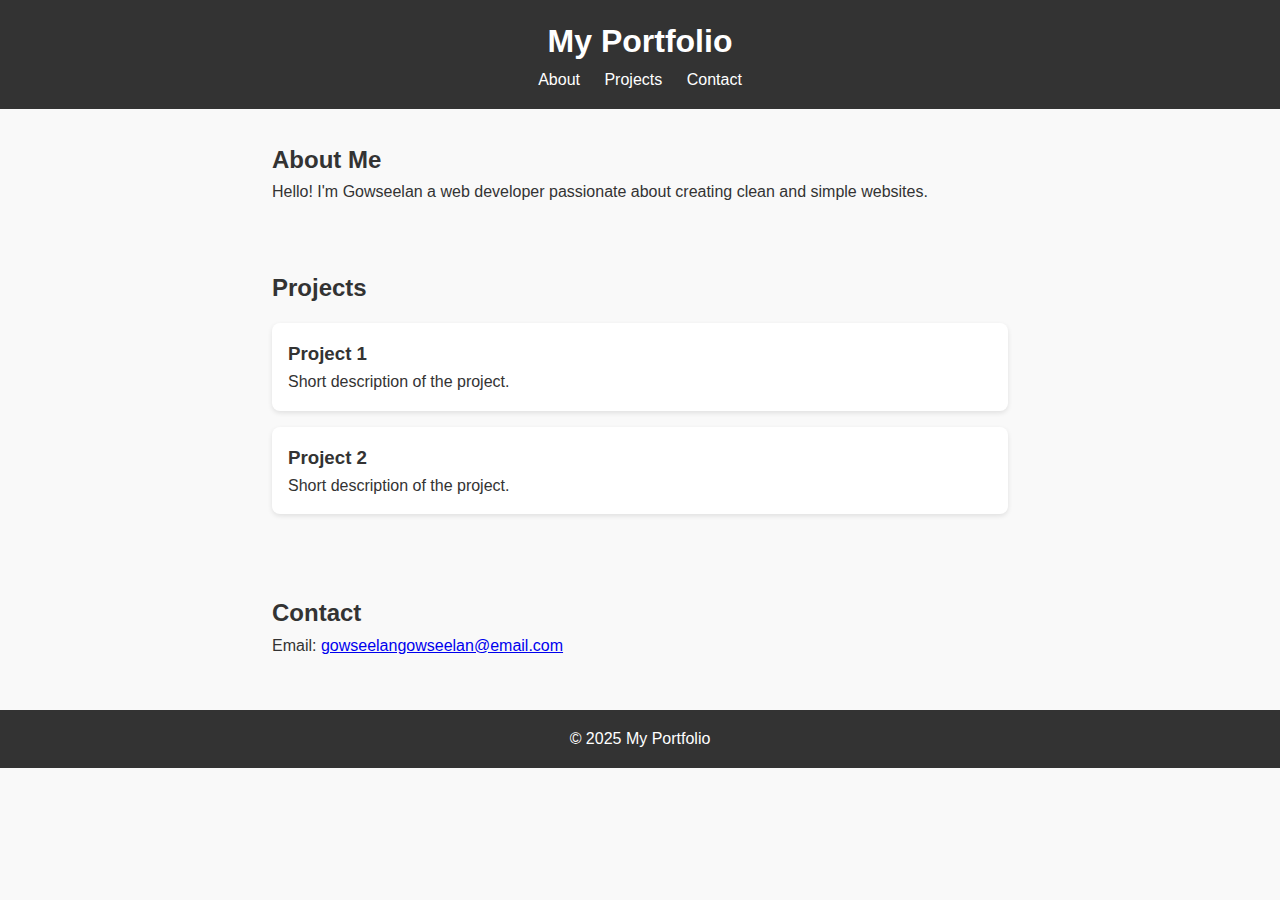
<file: index.html>
<!DOCTYPE html>
<html lang="en">
<head>
  <meta charset="UTF-8">
  <meta name="viewport" content="width=device-width, initial-scale=1.0">
  <title>Portfolio</title>
  <link rel="stylesheet" href="style.css">
</head>
<body>
  <!-- Header -->
  <header>
    <h1>My Portfolio</h1>
    <nav>
      <a href="#about">About</a>
      <a href="#projects">Projects</a>
      <a href="#contact">Contact</a>
    </nav>
  </header>

  <!-- About Section -->
  <section id="about">
    <h2>About Me</h2>
    <p>Hello! I'm Gowseelan a web developer passionate about creating clean and simple websites.</p>
  </section>

  <!-- Projects Section -->
  <section id="projects">
    <h2>Projects</h2>
    <div class="project-card">
      <h3>Project 1</h3>
      <p>Short description of the project.</p>
    </div>
    <div class="project-card">
      <h3>Project 2</h3>
      <p>Short description of the project.</p>
    </div>
  </section>

  <!-- Contact Section -->
  <section id="contact">
    <h2>Contact</h2>
    <p>Email: <a href="mailto:example@email.com">gowseelangowseelan@email.com</a></p>
  </section>

  <!-- Footer -->
  <footer>
    <p>&copy; 2025 My Portfolio</p>
  </footer>
</body>
</html>
</file>
<file: style.css>
/* General Reset */
* {
  margin: 0;
  padding: 0;
  box-sizing: border-box;
}

/* Body */
body {
  font-family: Arial, sans-serif;
  line-height: 1.6;
  background-color: #f9f9f9;
  color: #333;
}

/* Header */
header {
  background: #333;
  color: #fff;
  padding: 1rem;
  text-align: center;
}

header nav a {
  color: #fff;
  margin: 0 10px;
  text-decoration: none;
}

header nav a:hover {
  text-decoration: underline;
}

/* Sections */
section {
  padding: 2rem;
  max-width: 800px;
  margin: auto;
}

/* Project Cards */
.project-card {
  background: #fff;
  padding: 1rem;
  margin: 1rem 0;
  border-radius: 8px;
  box-shadow: 0 2px 5px rgba(0,0,0,0.1);
}

/* Footer */
footer {
  background: #333;
  color: #fff;
  text-align: center;
  padding: 1rem;
  margin-top: 20px;
}
</file>
